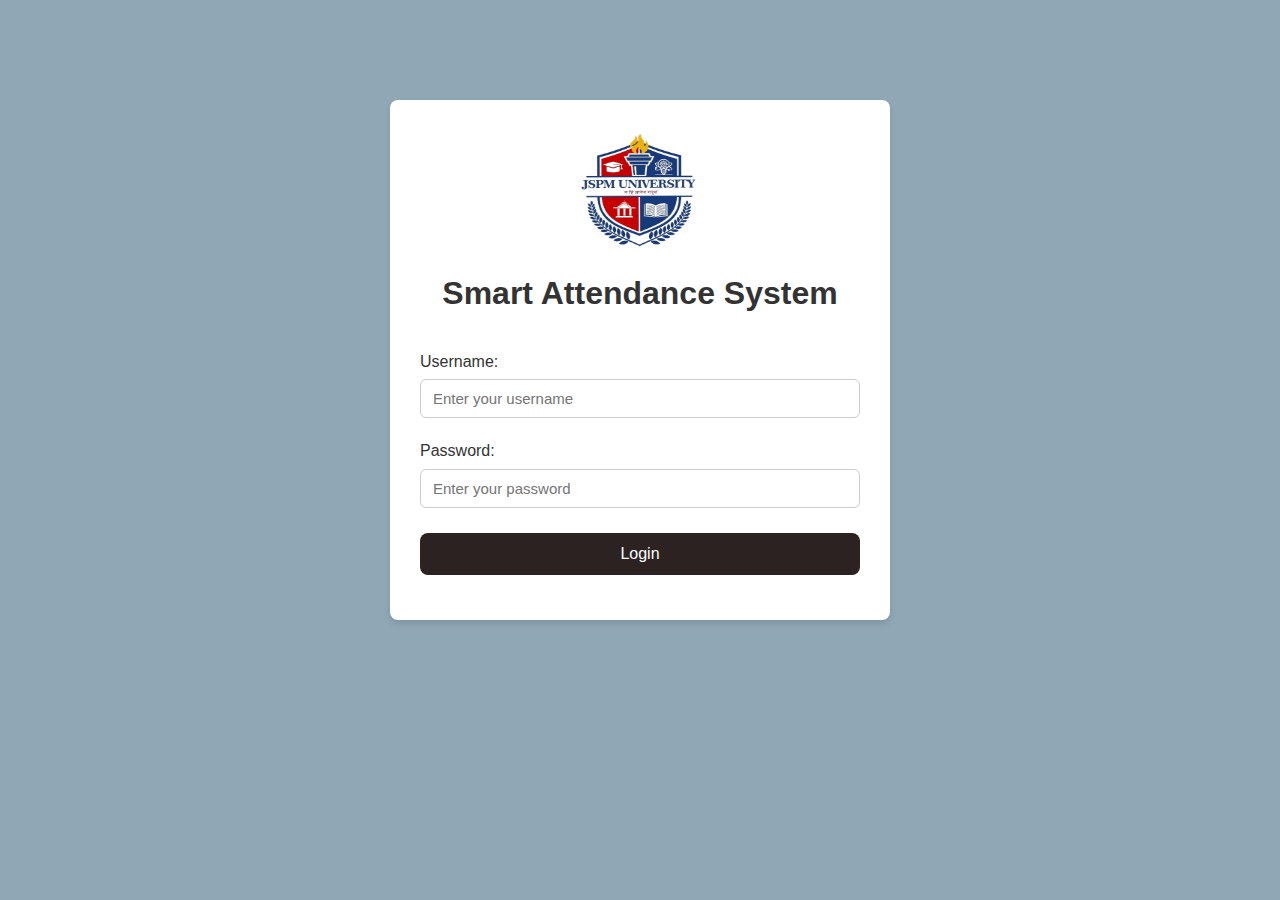
<file: Smart_attendance_system/templates/login.html>
<!DOCTYPE html>
<html lang="en">

<head>
    <meta charset="UTF-8">
    <meta name="viewport" content="width=device-width, initial-scale=1.0">
    <title>Login - Smart Attendance System</title>
    <link rel="stylesheet" href="../static/css/style.css">
    <style>
        .login-container {
            max-width: 500px;
            margin: 100px auto;
            padding: 30px;
            background-color: white;
            border-radius: 8px;
            box-shadow: 0 4px 6px rgba(0, 0, 0, 0.1);
        }


        .login-logo {
            text-align: center;
            margin-bottom: 20px;
        }

        .login-form {
            margin-top: 30px;
        }

        .form-group {
            margin-bottom: 20px;
        }

        .error-message {
            color: #e74c3c;
            margin-top: 15px;
            text-align: center;
            font-weight: 500;
        }

        .login-btn {
            width: 100%;
            padding: 12px;
            font-size: 16px;
        }
        .form-group input {
            width: 100%;
            padding: 10px 12px;
            border: 1px solid #ccc;
            border-radius: 6px;
            font-size: 15px;
            box-sizing: border-box;
            transition: border-color 0.3s ease;
        }
    </style>
</head>

<body>
    <div class="login-container">
        <div class="login-logo">
            <img src="../Website_Images/Photoroom.png" alt="College Logo" width="150" height="130">
            <h1>Smart Attendance System</h1>
        </div>

        <div class="login-form">
            <form id="login-form">
                <div class="form-group">
                    <label for="username">Username:</label>
                    <input type="text" id="username" name="username" placeholder="Enter your username" required>
                </div>
                <div class="form-group">
                    <label for="password">Password:</label>
                    <input type="password" id="password" name="password" placeholder="Enter your password" required>
                </div>
                <button type="submit" class="btn primary login-btn">Login</button>
                <p id="error-message" class="error-message"></p>
            </form>
        </div>
    </div>

    <script>
        document.addEventListener('DOMContentLoaded', function () {
            const loginForm = document.getElementById('login-form');
            const errorMessage = document.getElementById('error-message');

            loginForm.addEventListener('submit', function (e) {
                e.preventDefault();

                const username = document.getElementById('username').value.trim();
                const password = document.getElementById('password').value.trim();

                // Send login data to server
                fetch('/login', {
                    method: 'POST',
                    headers: {
                        'Content-Type': 'application/json',
                    },
                    body: JSON.stringify({ username, password }),
                })
                    .then(response => response.json())
                    .then(data => {
                        if (data.status === 'success') {
                            window.location.href = '/';
                        } else {
                            errorMessage.textContent = data.message || 'Invalid username or password';
                        }
                    })
                    .catch(error => {
                        console.error('Error:', error);
                        errorMessage.textContent = 'Connection error. Please try again.';
                    });
            });
        });
    </script>
</body>

</html>
</file>
<file: Smart_attendance_system/static/css/style.css>
/* static/css/styles.css */
:root {
    --primary-color: #2d2222;
    --secondary-color: #50c878;
    --dark-color: #2c3e50;
    --light-color: #f8f9fa;
    --danger-color: #e74c3c;
    --text-color: #333;
    --border-radius: 8px;
    --box-shadow: 0 4px 6px rgba(0, 0, 0, 0.1);
}

* {
    margin: 0;
    padding: 0;
    box-sizing: border-box;
    font-family: 'Segoe UI', Tahoma, Geneva, Verdana, sans-serif;
}

body {
    background-color: #90a7b6;
    color: var(--text-color);
    line-height: 1.6;
}

.container {
    width: 100%;
    max-width: 1200px;
    margin: 0 auto;
    padding: 20px;
}

header {
    text-align: center;
    padding: 20px 0;
    margin-bottom: 30px;
}

header h1 {
    color: var(--primary-color);
    font-size: 2.5rem;
}

.main-content {
    display: flex;
    flex-wrap: wrap;
    gap: 20px;
    margin-bottom: 30px;
}

.panel {
    background-color: white;
    padding: 20px;
    border-radius: var(--border-radius);
    box-shadow: var(--box-shadow);
}

.control-panel {
    flex: 1;
    min-width: 300px;
}

.camera-panel {
    flex: 2;
    min-width: 400px;
}

.attendance-panel {
    width: 100%;
}

h2 {
    color: var(--dark-color);
    margin-bottom: 20px;
    border-bottom: 2px solid var(--primary-color);
    padding-bottom: 10px;
}

h3 {
    color: var(--dark-color);
    margin: 20px 0 10px;
}

.input-group {
    margin-bottom: 15px;
}

label {
    display: block;
    margin-bottom: 5px;
    font-weight: 500;
}

input[type="text"],
input[type="file"] {
    width: 100%;
    padding: 10px;
    border: 1px solid #ddd;
    border-radius: var(--border-radius);
    font-size: 1rem;
}

.btn {
    display: inline-block;
    padding: 10px 15px;
    border: none;
    border-radius: var(--border-radius);
    cursor: pointer;
    font-size: 1rem;
    font-weight: 500;
    transition: all 0.3s ease;
    margin-top: 5px;
}

.primary {
    background-color: var(--primary-color);
    color: white;
}

.primary:hover {
    background-color: #3a7bc8;
}

.secondary {
    background-color: var(--secondary-color);
    color: white;
}

.secondary:hover {
    background-color: #40b868;
}

.status-display {
    margin: 20px 0;
    padding: 15px;
    background-color: #f1f1f1;
    border-radius: var(--border-radius);
}

.status-display p {
    margin-bottom: 10px;
}

.status-display span {
    font-weight: bold;
}

.video-container {
    width: 100%;
    border-radius: var(--border-radius);
    overflow: hidden;
    background-color: #000;
}

#video-feed {
    width: 100%;
    height: auto;
    display: block;
}

.attendance-table-container {
    margin-top: 20px;
    max-height: 400px;
    overflow-y: auto;
}

.attendance-table {
    width: 100%;
    border-collapse: collapse;
    margin-top: 15px;
}

.attendance-table th,
.attendance-table td {
    border: 1px solid #ddd;
    padding: 12px;
    text-align: left;
}

.attendance-table th {
    background-color: var(--primary-color);
    color: white;
}

.attendance-table tr:nth-child(even) {
    background-color: #f2f2f2;
}

.lecture-tabs {
    display: flex;
    flex-wrap: wrap;
    gap: 10px;
    margin-bottom: 15px;
}

.lecture-tab {
    padding: 8px 15px;
    background-color: #e9ecef;
    border-radius: var(--border-radius);
    cursor: pointer;
}

.lecture-tab.active {
    background-color: var(--primary-color);
    color: white;
}

/* Responsive adjustments */
@media (max-width: 768px) {
    .main-content {
        flex-direction: column;
    }

    .control-panel,
    .camera-panel {
        width: 100%;
    }
}

/* Add these styles to your styles.css file */

.main-nav {
    display: flex;
    justify-content: center;
    gap: 20px;
    margin-top: 20px;
}

.nav-link {
    text-decoration: none;
    color: var(--dark-color);
    font-weight: 500;
    padding: 8px 15px;
    border-radius: var(--border-radius);
    transition: all 0.3s ease;
}

.nav-link:hover {
    background-color: rgba(74, 144, 226, 0.1);
}

.nav-link.active {
    background-color: var(--primary-color);
    color: white;
}

.student-info-display {
    display: flex;
    align-items: center;
    gap: 20px;
    margin-bottom: 20px;
}

.student-image-container {
    width: 200px;
    height: 200px;
    border: 2px solid #ddd;
    border-radius: var(--border-radius);
    overflow: hidden;
    display: flex;
    justify-content: center;
    align-items: center;
    background-color: #f8f9fa;
}

.student-image-container img {
    max-width: 100%;
    max-height: 100%;
    object-fit: cover;
}

.student-details {
    flex: 1;
}

.student-details p {
    margin-bottom: 10px;
    font-size: 18px;
}

.notification-box {
    background-color: #e8f4ff;
    padding: 15px;
    border-radius: var(--border-radius);
    margin-top: 20px;
    border-left: 4px solid var(--primary-color);
}

.preview-container {
    width: 200px;
    height: 200px;
    border: 2px solid #ddd;
    border-radius: var(--border-radius);
    overflow: hidden;
    margin: 15px 0;
    display: flex;
    justify-content: center;
    align-items: center;
}

.preview-container img {
    max-width: 100%;
    max-height: 100%;
    object-fit: cover;
}

.help-text {
    font-size: 0.9rem;
    color: #666;
    margin-top: 5px;
}

.status-message {
    margin-top: 15px;
    font-weight: 500;
}

.student-grid {
    display: grid;
    grid-template-columns: repeat(auto-fill, minmax(150px, 1fr));
    gap: 20px;
    margin-top: 20px;
}

.student-card {
    border: 1px solid #ddd;
    border-radius: var(--border-radius);
    overflow: hidden;
    transition: transform 0.3s ease;
}

.student-card:hover {
    transform: translateY(-5px);
    box-shadow: var(--box-shadow);
}

.student-card img {
    width: 100%;
    height: 150px;
    object-fit: cover;
}

.student-card p {
    padding: 10px;
    text-align: center;
    font-weight: 500;
    background-color: #f8f9fa;
    margin: 0;
}

.attendance-container {
    margin-top: 20px;
}

.lecture-content {
    margin-top: 15px;
}

/* Responsive adjustments for student info and image */
@media (max-width: 768px) {
    .student-info-display {
        flex-direction: column;
        align-items: center;
    }

    .student-image-container {
        width: 150px;
        height: 150px;
    }

    .student-details {
        text-align: center;
    }

    .student-grid {
        grid-template-columns: repeat(auto-fill, minmax(120px, 1fr));
    }
}
.footer {
    /* position: fixed; */
    left: 0;
    bottom: 0;
    width: 100%;
    /* background-color: red; */
    color: rgb(8, 7, 7);
    text-align: center;
    font-family:  Georgia, Times, 'Times New Roman', serif;
    font-style: italic;
    font-weight: bold;
 }


 /* new from here  27/04/2025 */
 /* Tab Navigation */
.tab-nav {
    display: flex;
    margin-bottom: 15px;
    border-bottom: 1px solid #ddd;
}

.tab-btn {
    padding: 10px 20px;
    background-color: #f1f1f1;
    border: none;
    cursor: pointer;
    transition: background-color 0.3s;
    font-size: 16px;
    margin-right: 5px;
    border-radius: 5px 5px 0 0;
}

.tab-btn:hover {
    background-color: #ddd;
}

.tab-btn.active {
    background-color: #4CAF50;
    color: white;
}

.tab-content {
    display: none;
    padding: 15px 0;
}

.tab-content.active {
    display: block;
}

/* Video Container */
.video-container {
    margin-bottom: 15px;
    border: 2px solid #ddd;
    border-radius: 5px;
    overflow: hidden;
}

#videoElement {
    width: 100%;
    max-height: 300px;
    display: block;
}
</file>
